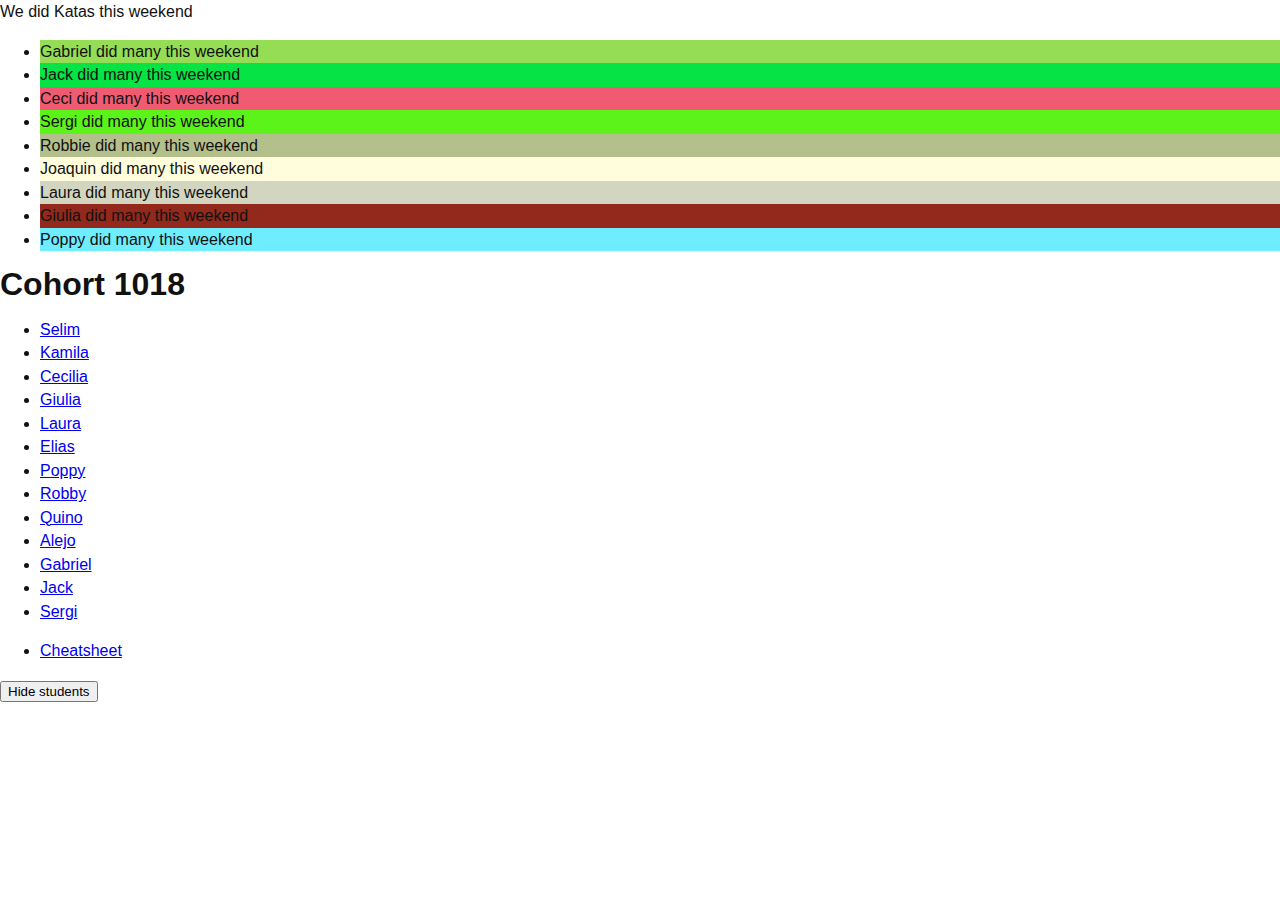
<file: index.html>
<!doctype html>
<html lang="en">

<head>
  <title>Cohort 1018</title>
  <meta charset="utf-8">
  <meta name="viewport" content="width=device-width, initial-scale=1, shrink-to-fit=no">
  <link rel="stylesheet" href="styles.css">
</head>

<body>
  <h1>Cohort 1018</h1>

  

  <section class="students">
    <ul>
      <li> <a href="students/selim/index.html">Selim</a></li>
      <li> <a href="students/kamila/index.html">Kamila</a></li>
      <li> <a href="students/cecilia/index.html">Cecilia</a></li>
      <li> <a href="students/giulia/index.html">Giulia</a></li>
      <li> <a href="students/laura/index.html">Laura</a></li>
      <li> <a href="students/elias/index.html">Elias</a></li>
      <li> <a href="students/poppy/index.html">Poppy</a></li>
      <li> <a href="students/robby/index.html">Robby</a></li>
      <li> <a href="students/joaquinbaena/index.html">Quino</a></li>
      <li> <a href="students/alejo/index.html">Alejo</a></li>
      <li> <a href="students/gabriel/index.html">Gabriel</a></li>
      <li> <a href="students/jack/index.html">Jack</a></li>
      <li> <a href="students/sergi/index.html">Sergi</a></li>
    </ul>
  </section>
  <section class="resources">
    <ul>
      <li><a href="https://github.com/ironhack/bcn-webdev-cheatsheet">Cheatsheet</a></li>
    </ul>
  </section>

  <button>Hide students</button>

  <script src="main.js"></script>
</body>

</html>
</file>
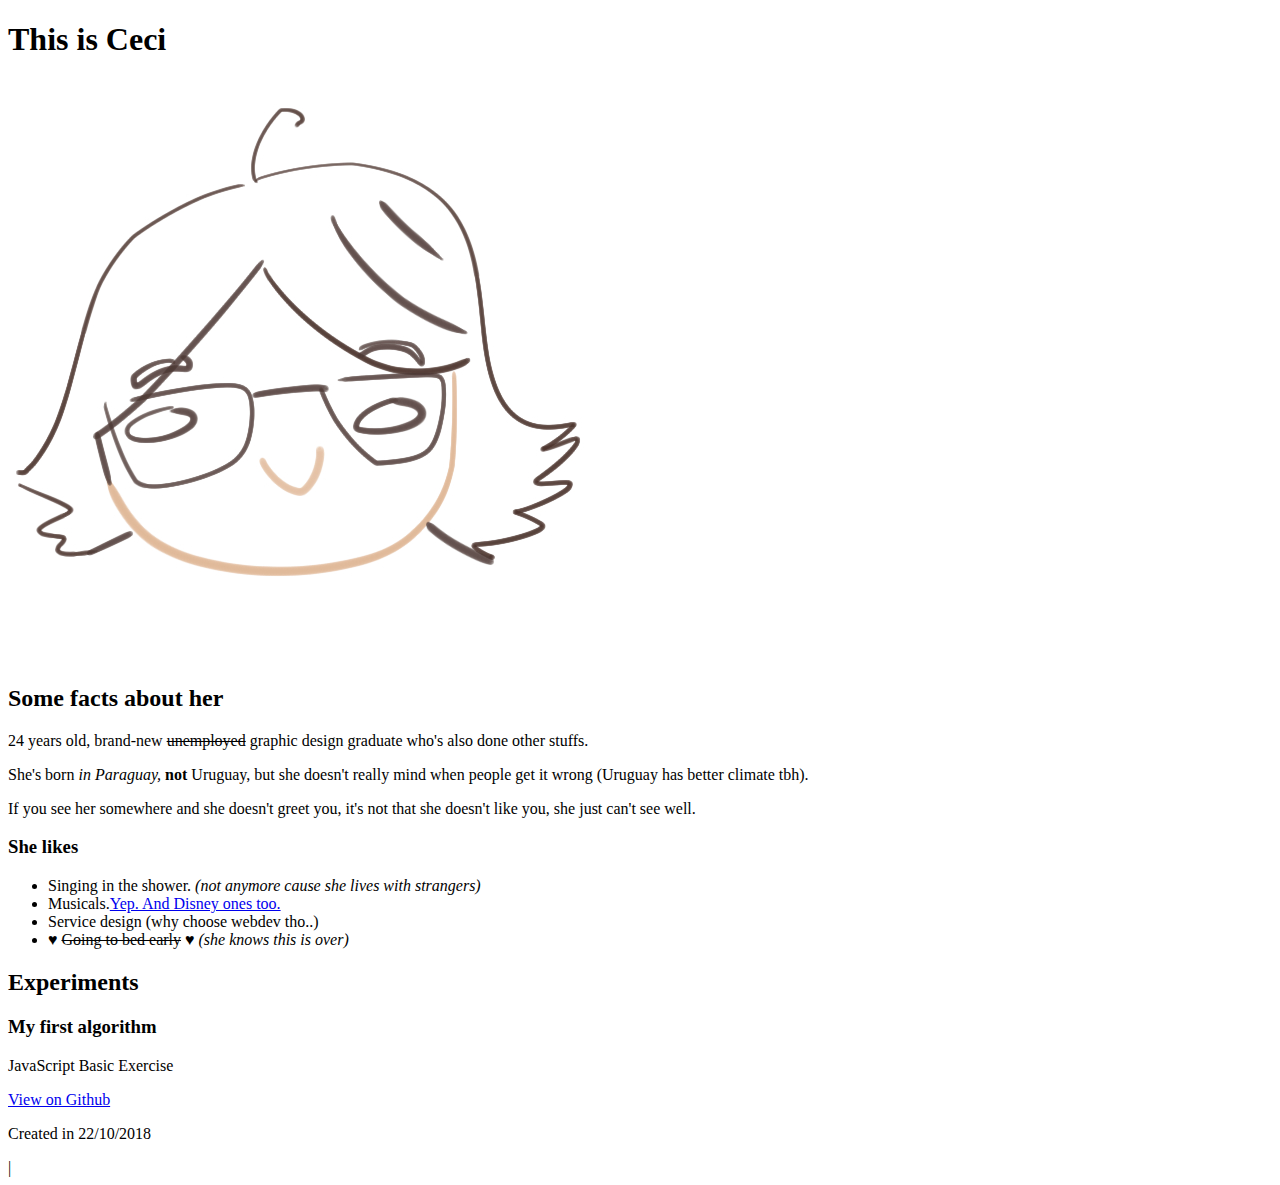
<file: students/cecilia/index.html>
<!doctype html>
<html lang="en">

<head>
  <title>Henlo fren how u doin welcome 2 Ceci's</title>
  <meta charset="utf-8">
  <meta name="viewport" content="width=device-width, initial-scale=1, shrink-to-fit=no">
</head>
<body>
  <h1>This is Ceci</h1>
  <section class="profile-info">
    <img class="portrait" src="portrait.jpg" alt="realist portrait of Ceci"/>
    <h2>Some facts about her</h2>
    <p>24 years old, brand-new <s>unemployed</s> graphic design
      graduate who's also done other stuffs.</p>
    <p>She's born <em>in Paraguay,</em> <strong>not</strong> Uruguay, 
      but she doesn't really mind when people get
      it wrong (Uruguay has better climate tbh).</p>
    <p>If you see her somewhere and she doesn't greet you,
      it's not that she doesn't like you, she just can't see well.</p>
  </section>
  <section class="interests">
    <h3>She likes</h3>
    <ul class="likes-list">
      <li>Singing in the shower. <em>(not anymore cause she lives with strangers)</em></li>
      <li>Musicals.<a href="https://www.youtube.com/watch?v=V4l1u6BJKDk">Yep. And Disney ones too.</a></li>
      <li>Service design (why choose webdev tho..)</li>
      <li>♥ <s>Going to bed early</s> ♥ <em>(she knows this is over)</em></li>
    </ul>
  </section>
  <section class="experiments">
    <h2>Experiments</h2>
    <article class="card experiment">
      <header class="card-header">
        <h3 class="title">My first algorithm</h3>
      </header>
      <div class="card-body">
        <p>JavaScript Basic Exercise</p>
        <p><a href="https://github.com/ceciliabarudi/lab-javascript-basic-algorithms" class="external">View on Github</a></p>
      </div>
      <footer class="card-footer">
        <p>Created in 22/10/2018</p>
      </footer>
    </article>
 |</section>
</body>
</html>
</file>
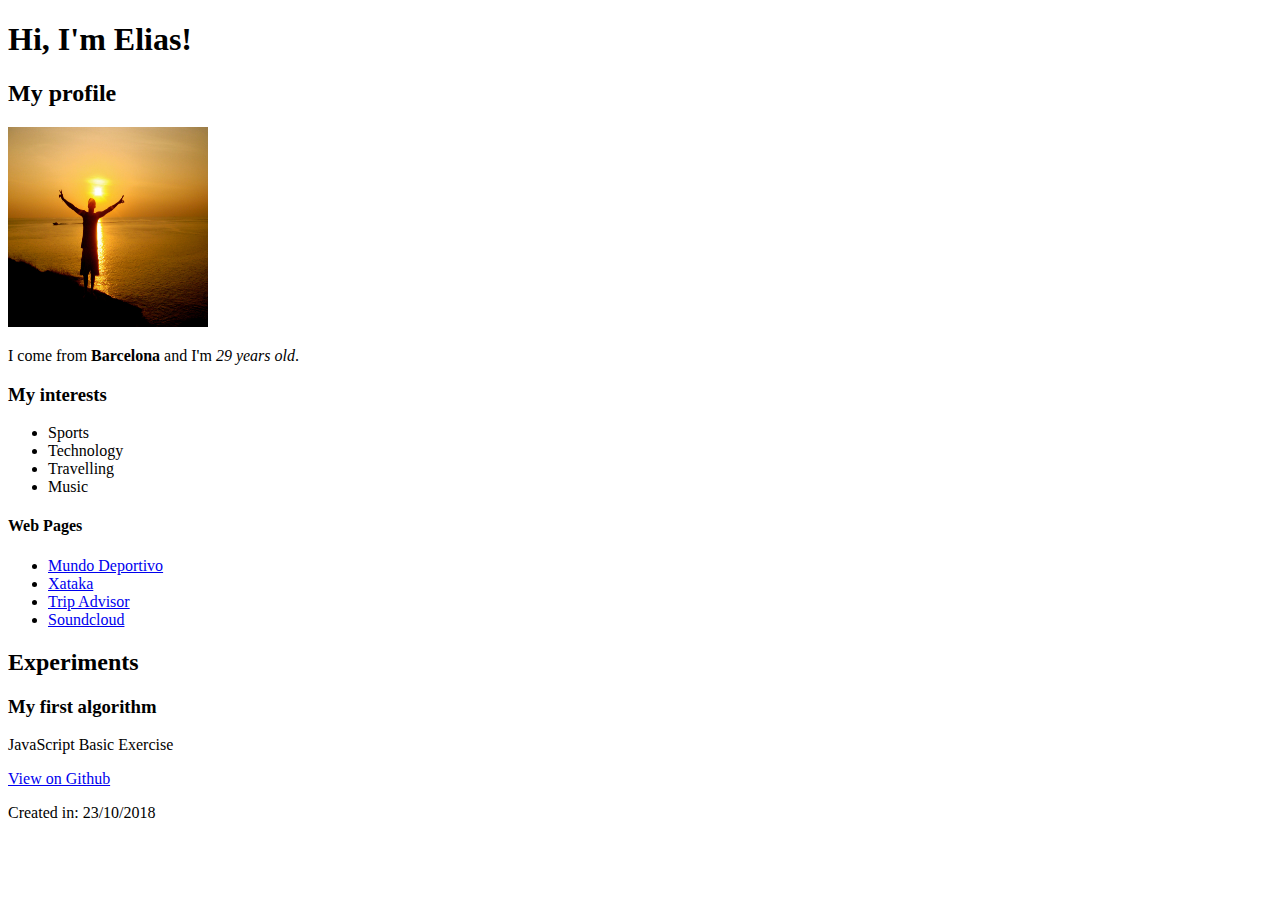
<file: students/elias/index.html>
<!doctype html>
<html lang="en">

<head>
  <title>Hi, I'm Elias!</title>
  <meta charset="utf-8">
  <meta name="viewport" content="width=device-width, initial-scale=1, shrink-to-fit=no">
</head>

<body>
  <section class="profile">
    <h1>Hi, I'm Elias!</h1>
    <h2>My profile</h2>
    <img src="./profile-img.jpg" alt="profile-picture" height="200px" width="200px">
    <p>I come from <strong>Barcelona</strong> and I'm <em>29 years old</em>.</p>
  </section>

  <section class="interests">
    <h3>My interests</h3>
    <ul>
      <li>Sports</li>
      <li>Technology</li>
      <li>Travelling</li>
      <li>Music</li>
    </ul>
    <h4>Web Pages</h4>
      <ul>
        <li><a href="https://www.mundodeportivo.com/" target="_blank">Mundo Deportivo</a></li>
        <li><a href="https://www.xataka.com/" target="_blank">Xataka</a></li>
        <li><a href="https://www.tripadvisor.es/" target="_blank">Trip Advisor</a></li>
        <li><a href="https://soundcloud.com/" target="_blank">Soundcloud</a></li>
      </ul>
  </section>

  <section class="experiments">
    <h2>Experiments</h2>
    <article class="card experiment">
      <header class="card-header">
        <h3 class="title">My first algorithm</h3>
      </header>
      <div class="card-body">
      <p>JavaScript Basic Exercise</p>
      <p><a href="https://github.com/eliasMC89/lab-javascript-basic-algorithms.git" class="external">View on Github</a></p>
      </div>
      <footer class="card-footer">
        <p>Created in: 23/10/2018</p>
      </footer>
    </article>
  </section>
</body>

</html>
</file>
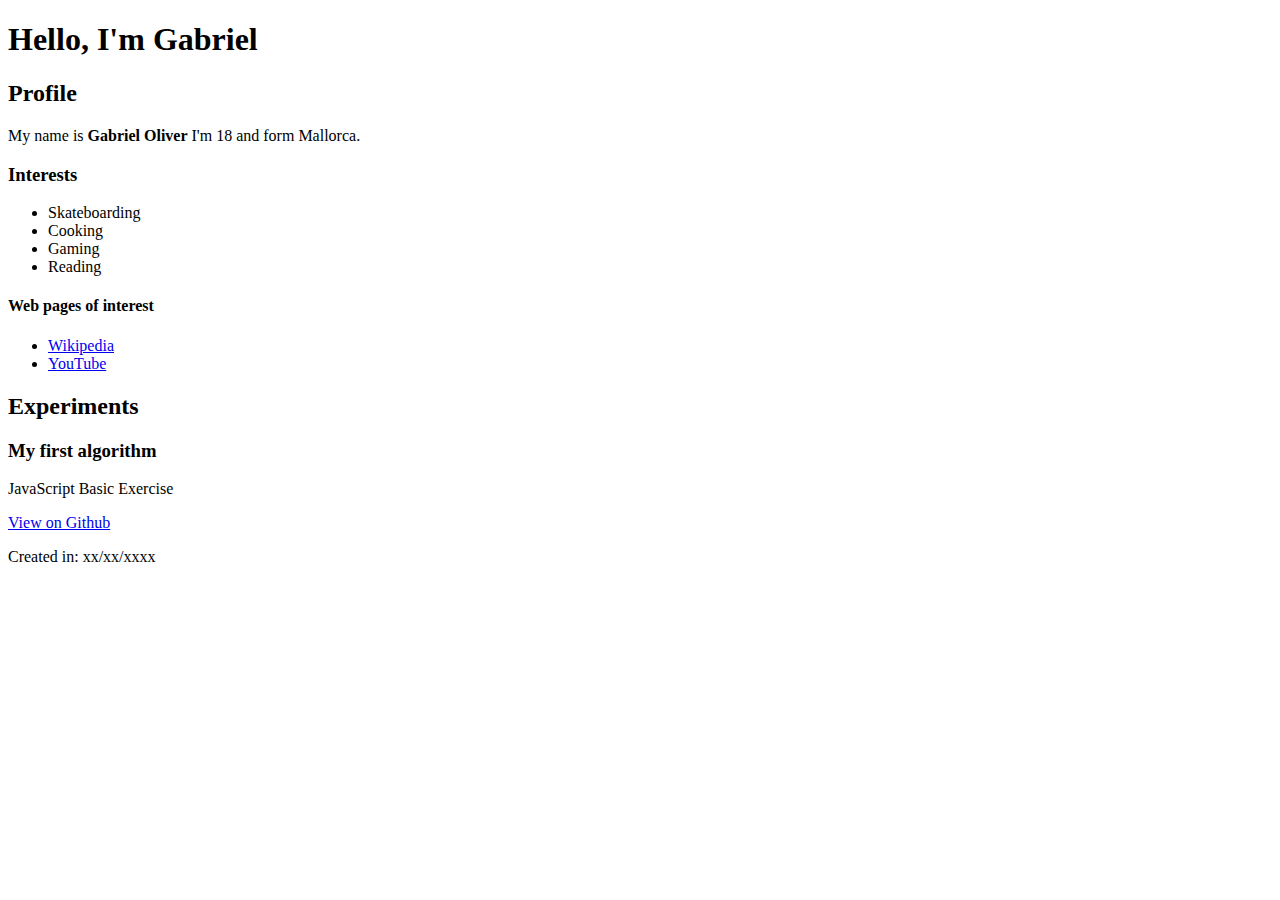
<file: students/gabriel/index.html>
<!doctype html>
<html lang="en">

<head>
  <title>Hello, I'm Gabriel!</title>
  <meta charset="utf-8">
  <meta name="viewport" content="width=device-width, initial-scale=1, shrink-to-fit=no">
</head>

<body>
  <h1>Hello, I'm Gabriel</h1>

  <section class="profile">
    <h2>Profile</h2>
    <p>My name is <strong>Gabriel Oliver</strong> I'm 18 and form Mallorca.</p>
  </section>

  <section class="interests">
    <h3>Interests</h3>
    <ul>
      <li>Skateboarding</li>
      <li>Cooking</li>
      <li>Gaming</li>
      <li>Reading</li>
    </ul>
    <h4>Web pages of interest</h4>
    <ul>
      <li><a href="https://www.wikipedia.org/">Wikipedia</a></li>
      <li><a href="https://www.youtube.com/">YouTube</a></li>
    </ul>
  </section>

  <section class="experiments">
      <h2>Experiments</h2>
      <article class="card experiment">
        <header class="card-header">
          <h3 class="title">My first algorithm</h3>
        </header>
        <div class="card-body">
        <p>JavaScript Basic Exercise</p>
        <p><a href="..." class="external">View on Github</a></p>
        </div>
        <footer class="card-footer">
          <p>Created in: xx/xx/xxxx</p>
        </footer>
      </article>
    </section>
</body>

</html>
</file>
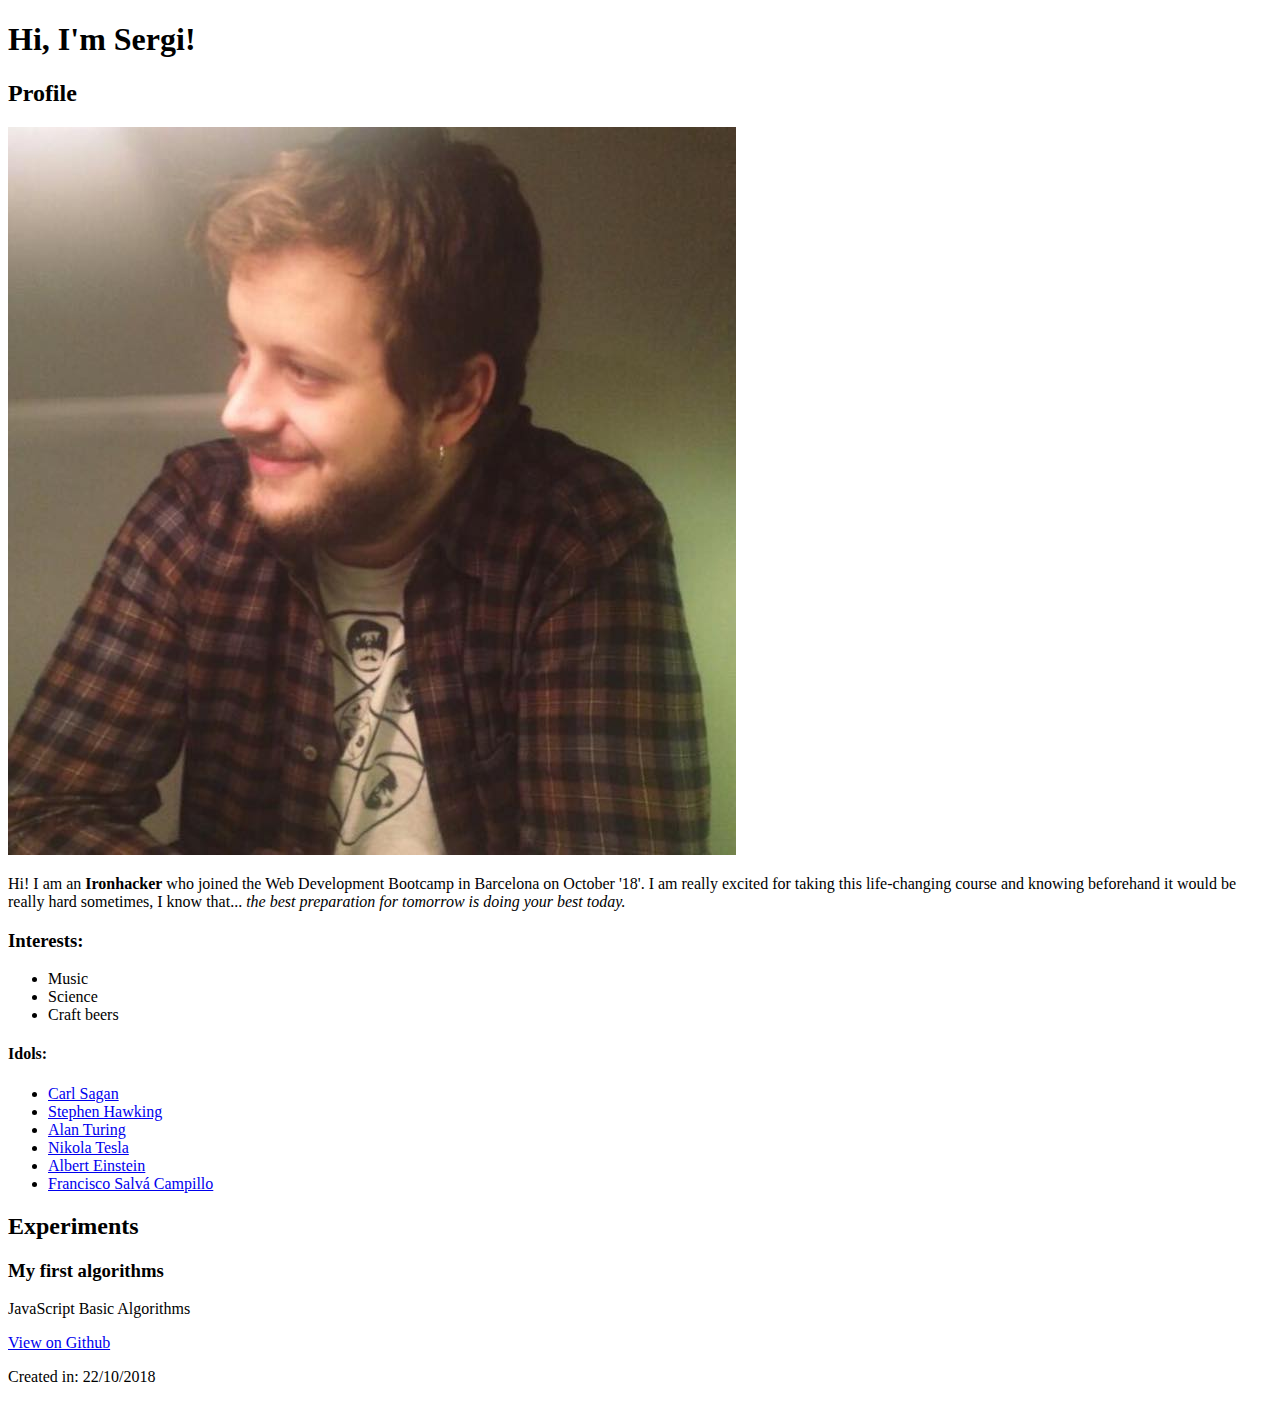
<file: students/sergi/index.html>
<!doctype html>
<html lang="en">

<head>
  <title>Hi, I'm Sergi!</title>
  <meta charset="utf-8">
  <meta name="viewport" content="width=device-width, initial-scale=1, shrink-to-fit=no">
</head>

<body>
  <h1>Hi, I'm Sergi!</h1>
  <section class="profile">
    <h2>Profile</h2>
    <img src="images/ProfilePicture.jpg" alt="Sergi Llonch's profile image">
    <p>Hi! I am an <b>Ironhacker</b> who joined the Web Development Bootcamp in Barcelona on October '18'. I am really excited for taking this life-changing course and knowing beforehand it would be really hard sometimes, I know that... <em>the best preparation for tomorrow is doing your best today.</em></p>
  </section>
  <section class="interests">
    <h3>Interests:</h3>
    <ul>
      <li>Music</li>
      <li class="list-item" id="list-item">Science</li>
      <li class="list-item" id="list-item">Craft beers</li>
    </ul>
    <h4>Idols:</h4>
    <ul>
      <li><a href="https://en.wikipedia.org/wiki/Carl_Sagan">Carl Sagan</a></li>
      <li><a href="https://en.wikipedia.org/wiki/Stephen_Hawking">Stephen Hawking</a></li>
      <li><a href="https://en.wikipedia.org/wiki/Alan_Turing">Alan Turing</a></li>
      <li><a href="https://en.wikipedia.org/wiki/Nikola_Tesla">Nikola Tesla</a></li>
      <li><a href="https://en.wikipedia.org/wiki/Albert_Einstein">Albert Einstein</a></li>
      <li><a href="https://en.wikipedia.org/wiki/Francisco_Salva_Campillo">Francisco Salvá Campillo</a></li>
    </ul>
  </section>
  <section class="experiments">
      <h2>Experiments</h2>
      <article class="card experiments">
        <header class="card-header">
          <h3 class="title">My first algorithms</h3>
        </header>
        <div class="card-body">
        <p>JavaScript Basic Algorithms</p>
        <p><a href="https://github.com/sllonch/lab-javascript-basic-algorithms" class="external">View on Github</a></p>
        </div>
        <footer class="card-footer">
          <p>Created in: 22/10/2018</p>
        </footer>
      </article>
    </section>
</body>

</html>
</file>
<file: styles.css>
/* ---- reset ---- */

html {
  box-sizing: border-box;
}
*, *:before, *:after {
  box-sizing: inherit;
}

body {
  margin: 0;
  padding: 0;
}


/* ---- typography ---- */

body {
  color: #111;
  font-family: Helvetica, Arial, sans-serif;
  font-size: 16px;
  line-height: 147%;
}

h1 {}

h2 {}

h3 {}

p {
  margin: 0;
}



/* ---- layout ---- */

#site-header {
  padding: 30px 0;
  color: white;
  background: #111;
}

#site-footer {
  color: white;
  padding: 60px 0;
  background: #111;
}

#site-main {
  margin-bottom: 60px;
}

.container {
  margin: 0 20px;
}

.section {
  margin-bottom: 20px;
  padding-top: 20px;
}
.hidden{
  display: none;
}

@media (min-width: 768px) {
  .container {
    max-width: 728px;
    margin: 0 auto;
  }
}



/* ---- components ---- */

.button {
  width: 100%;
  background-color: blue;
  color: #fff;
  border: 1px solid #fff
}

.button-alt {
  color: blue;
  background-color: #fff;
}

/* ---- section ---- */

section.testimonials {
}

section.testimonials .button {
  margin-bottom: 10px;
}
</file>
